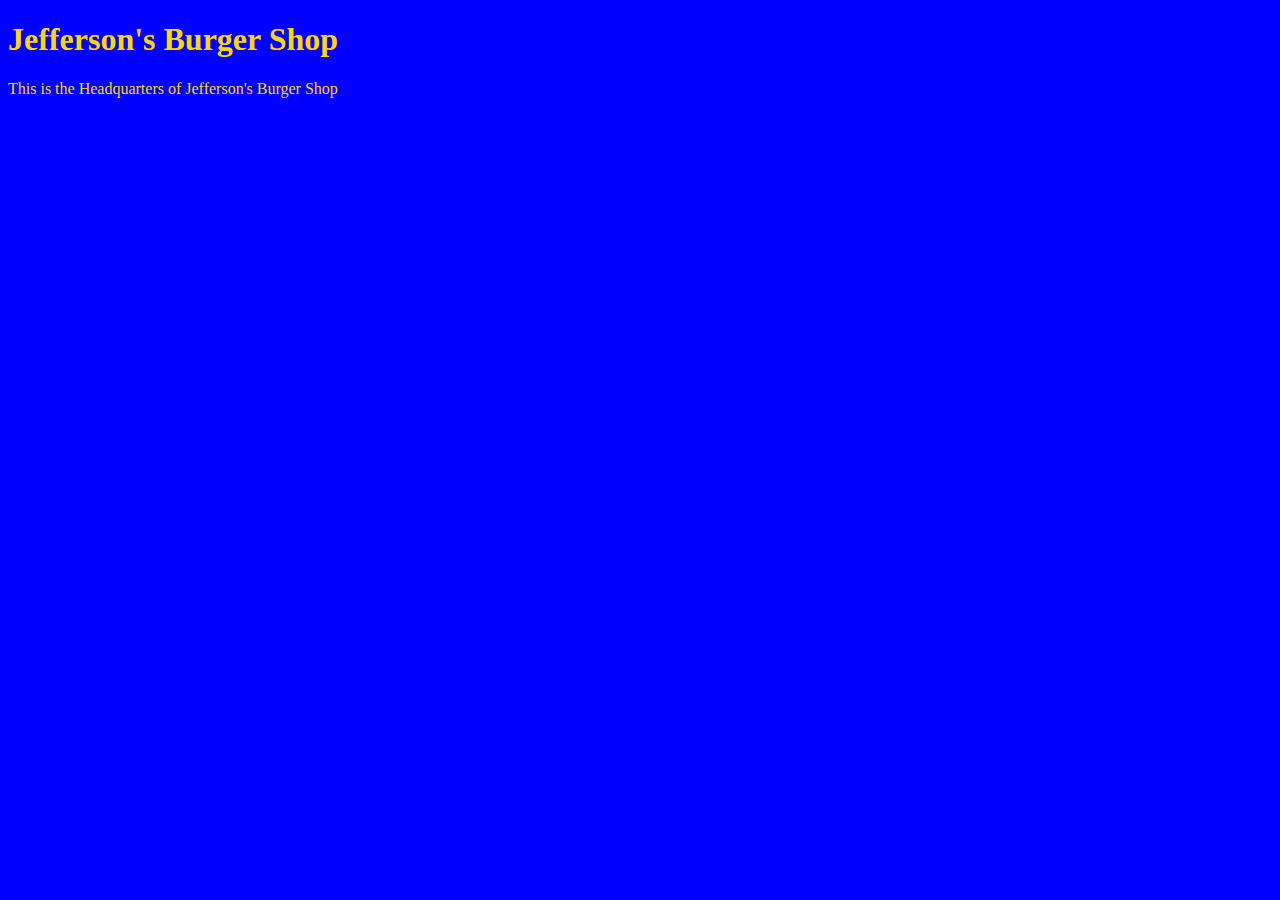
<file: Unit_1/index.html>
<!DOCTYPE html>
<html>
<head><link rel="stylesheet" type="text/css" href="css/style.css"></head>
<title></title>
<body>
	<h1>Jefferson's Burger Shop</h1>
	<p>This is the Headquarters of Jefferson's Burger Shop</p>
</body>
</html>
</file>
<file: Unit_1/css/style.css>
style.css,
body {
    background-color: blue;
}

h1, p {
    color: gold;
}
</file>
